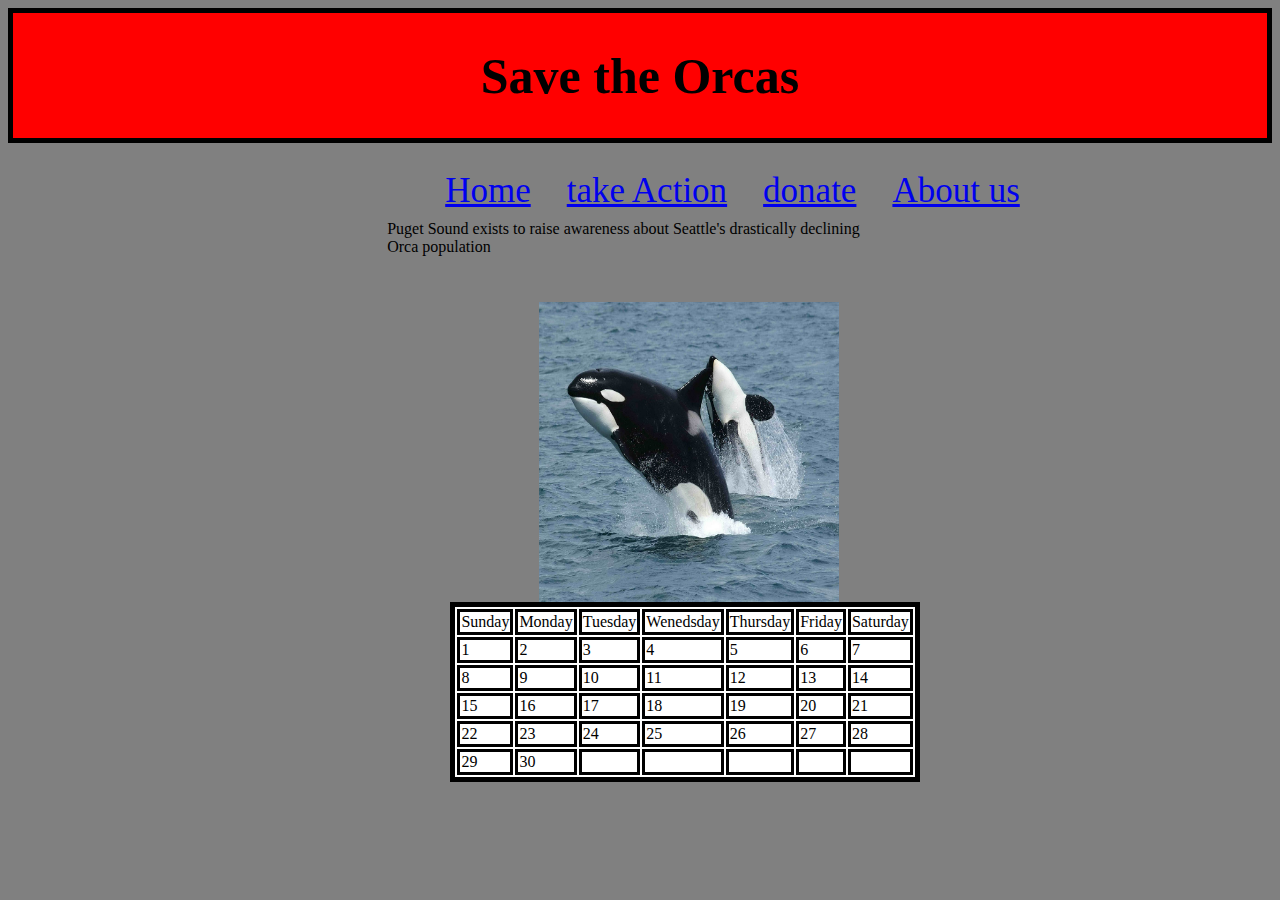
<file: index.html>
<html>
<head>
  <title>Puget Sound Orcas</title>
  <link href="index.css" type="text/css" rel="stylesheet">
</head>
<body>
  <header>
    <h1> Save the Orcas<h1>
  </header>
  <nav>
    <ul>
      <li>
        <a href="index.html">Home</a>
      </li>
      <li>
        <a href="takeaction.html">take Action</a>
      </li>
      <li>
        <a href="donate.html">donate</a>
      </li>
      <li>
        <a href="aboutus.html">About us</a>
    </li>
    </ul>
  </nav>
  <section class="whale">
    <p> Puget Sound exists to raise awareness about Seattle's drastically declining Orca population</p>

    <img class="Orca" src="Whale.jpg">
  </section>
  <section>
      <table>
        <tr>
          <td>Sunday</td>
          <td>Monday</td>
          <td>Tuesday</td>
          <td>Wenedsday</td>
          <td>Thursday</td>
          <td>Friday</td>
          <td>Saturday</td>
        </tr>
        <tr>
          <td>1</td>
          <td>2</td>
          <td>3</td>
          <td>4</td>
          <td>5</td>
          <td>6</td>
          <td>7</td>
        </tr>
        <tr>
          <td>8</td>
          <td>9</td>
          <td>10</td>
          <td>11</td>
          <td>12</td>
          <td>13</td>
          <td>14</td>
        </tr>
        <tr>
          <td>15</td>
          <td>16</td>
          <td>17</td>
          <td>18</td>
          <td>19</td>
          <td>20</td>
          <td>21</td>
        </tr>
        <tr>
          <td>22</td>
          <td>23</td>
          <td>24</td>
          <td>25</td>
          <td>26</td>
          <td>27</td>
          <td>28</td>
        </tr>
        <tr>
          <td>29</td>
          <td>30</td>
          <td> </td>
          <td> </td>
          <td> </td>
          <td> </td>
          <td> </td>
        </tr>
      </table>
  </section>
  <footer>
  </footer>
</body>
</html>
</file>
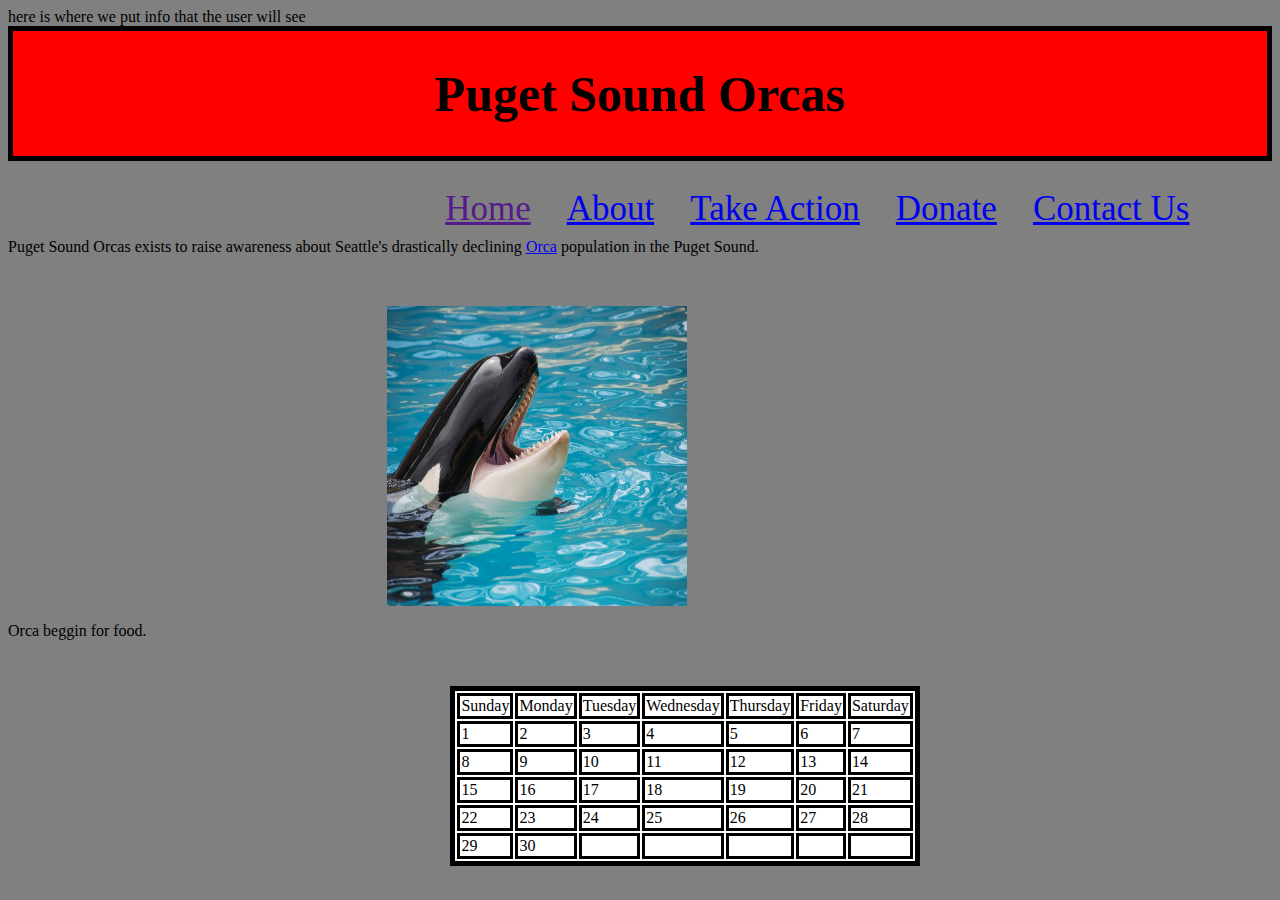
<file: finalorcadraaft.html>
<html>
  <head>
    <title>Puget Sound Orcas</title>
    <link href="index.css" type="text/css" rel="stylesheet">
  </head>
  <body>
    <!--  -->here is where we put info that the user will see

    <header>
      <h1>Puget Sound Orcas
    </header>
    <nav>
      <ul>
        <li>
          <a href "index.html"> Home</a>
        </li>
        <li>
          <a  href="orcabout.html">About</a>
        </li>
        <li>
          <a href ="orcatakeaction.html"> Take Action</a>
        </li>
        <li>
            <a href ="orcadonate.html"> Donate</a>
        </li>
        <li>
            <a href ="Contact Us"> Contact Us</a>
        </li>
      </ul>
    </nav>
    <section>
      <p>
        Puget Sound Orcas exists to raise awareness about Seattle's drastically declining <a href="https://en.wikipedia.org/wiki/Killer_whale">Orca</a> population in the Puget Sound.
      </p>
      <article>
      <h2></h2>
      <img class="orca" src="orcaphoto.jpg">
      <p>Orca beggin for food.</p>
    </article>
    </section>
    <section>
      <table border="2" align=center>
        <tr>
          <td>Sunday</td>
          <td>Monday</td>
          <td>Tuesday</td>
          <td>Wednesday</td>
          <td>Thursday</td>
          <td>Friday</td>
          <td>Saturday</td>
        </tr>
        <tr>
         <td>1</td>
         <td>2</td>
         <td>3</td>
         <td>4</td>
         <td>5</td>
         <td>6</td>
         <td>7</td>
       </tr>
       <tr>
         <td>8</td>
         <td>9</td>
         <td>10</td>
         <td>11</td>
         <td>12</td>
         <td>13</td>
         <td>14</td>
       </tr>
       <tr>
         <td>15</td>
         <td>16</td>
         <td>17</td>
         <td>18</td>
         <td>19</td>
         <td>20</td>
         <td>21</td>
       </tr>
       <tr>
         <td>22</td>
         <td>23</td>
         <td>24</td>
         <td>25</td>
         <td>26</td>
         <td>27</td>
         <td>28</td>
       </tr>
       <tr>
         <td>29</td>
         <td>30</td>
         <td> </td>
         <td> </td>
         <td> </td>
         <td> </td>
         <td> </td>
       </tr>
     </table>
      </table>
    </section>
    <footer>
    </footer>
  </body>
</html>
</file>
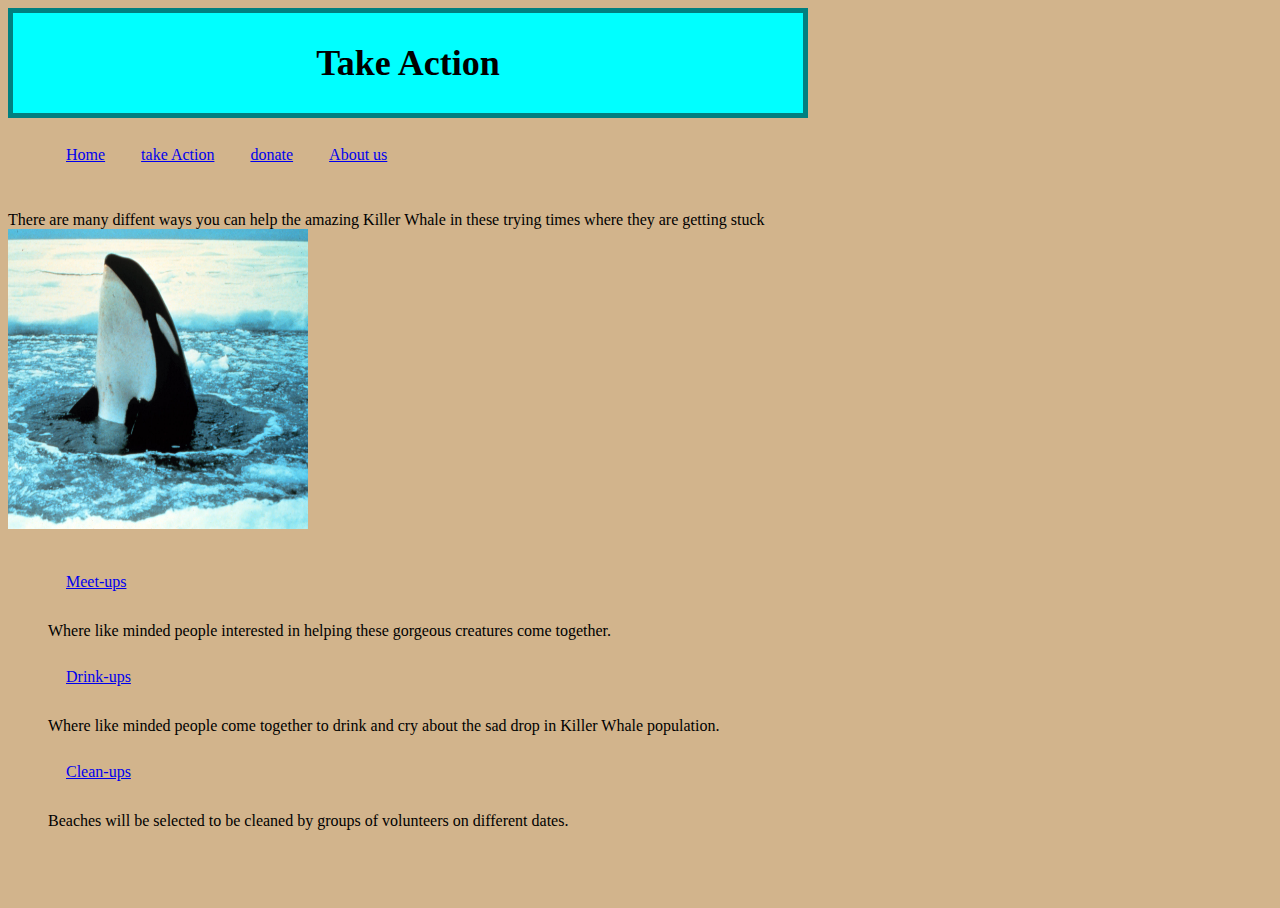
<file: takeaction.html>
<html>
  <head>
    <title>Take Action </title>
    <link href="takeaction.css" type="text/css" rel="stylesheet">
  </head>
  <header>
    <h1> Take Action
  </header>
  <nav>
    <ul>
      <li>
        <a href="index.html">Home</a>
      </li>
      <li>
        <a href="takeaction.html">take Action</a>
      </li>
      <li>
        <a href="donate.html">donate</a>
      </li>
      <li>
        <a href="aboutus.html">About us</a>
    </li>
    </ul>
  </nav>
  <nav>
    <p>   There are many diffent ways you can help the amazing Killer Whale in these trying times where they are getting stuck
        <img class="orcaice" src="orca-in-ice.jpg">
    <ul>
      <li>
        <a href="meetups.html"> Meet-ups </a>
        <p>Where like minded people interested in helping these gorgeous creatures come together.</p>
      </li>
      <li>
        <a href="drinkups.html"> Drink-ups </a>
        <p>Where like minded people come together to drink and cry about the sad drop in Killer Whale population.</p>
      </li>
      <li>
        <a href="cleanups.html"> Clean-ups</a>
        <p>Beaches will be selected to be cleaned by groups of volunteers on different dates.</p>
      </li>
    </ul>
  </nav>
</html>
</file>
<file: index.css>
header {
  background-color: red;
  font-size: 25px;
  border: 5px solid black;
  text-align: center;
}

table{
  margin-left: 35%;
  margin-right: 30%;
  border: 5px solid black;
  background-color: white;
}

td{
  border: 3px solid black
}

.Orca{
  display: block;
  width: 300px;
  height: 300px;
  margin-left: 30%;
  margin-right: 25%;
}

nav {
    float: left;
    width: 100%;
    margin-left: 30%
}
nav ul {
    padding: ;
    float: left;
    border-bottom: ;
    list-style-type: none;
}
nav li {
    float: left;
}
nav li a {
    display: block;
    height: 25px;
    padding: 12px 18px 8px 18px;
    vertical-align: middle;
    font-size: 35px;
}

.whale{
  margin-left: 30%;
  margin-right: 30%
}

body{
  background-color: gray;
}

p{
  padding-bottom: 30px;
}
</file>
<file: takeaction.css>
html {
  height: 100%;
}
body {
   width: 800px;
   height: 100%;
   background-color: tan;
}

header {
    background-color:aqua;
    padding: 5px;
    border: 5px solid teal;
    text-align: center;
    font-size: 18px;
    display: block;
}
nav {
    float: left;
    width: 100%;
}
nav ul {
    padding: ;
    float: left;
    border-bottom: ;
    list-style-type: none;
}
nav li {
    float: left;
}
nav li a {
    display: block;
    height: 25px;
    padding: 12px 18px 8px 18px;
    vertical-align: middle;
}
a {
    color: ;
}
section {
    width: 73%;
    display: inline-block;
    float: left;
}
aside {
    width: 17%;
    display: inline-block;
    background-color:;
    padding:;
    min-height: 100%;
}
aside ul {
    list-style-type: none;
}
footer {
    width: 790px;
    background-color:;
    color:;
    clear: both;
    display: block;
}

.orcaice {
  width: 300px;
  height: 300px;

}
</file>
